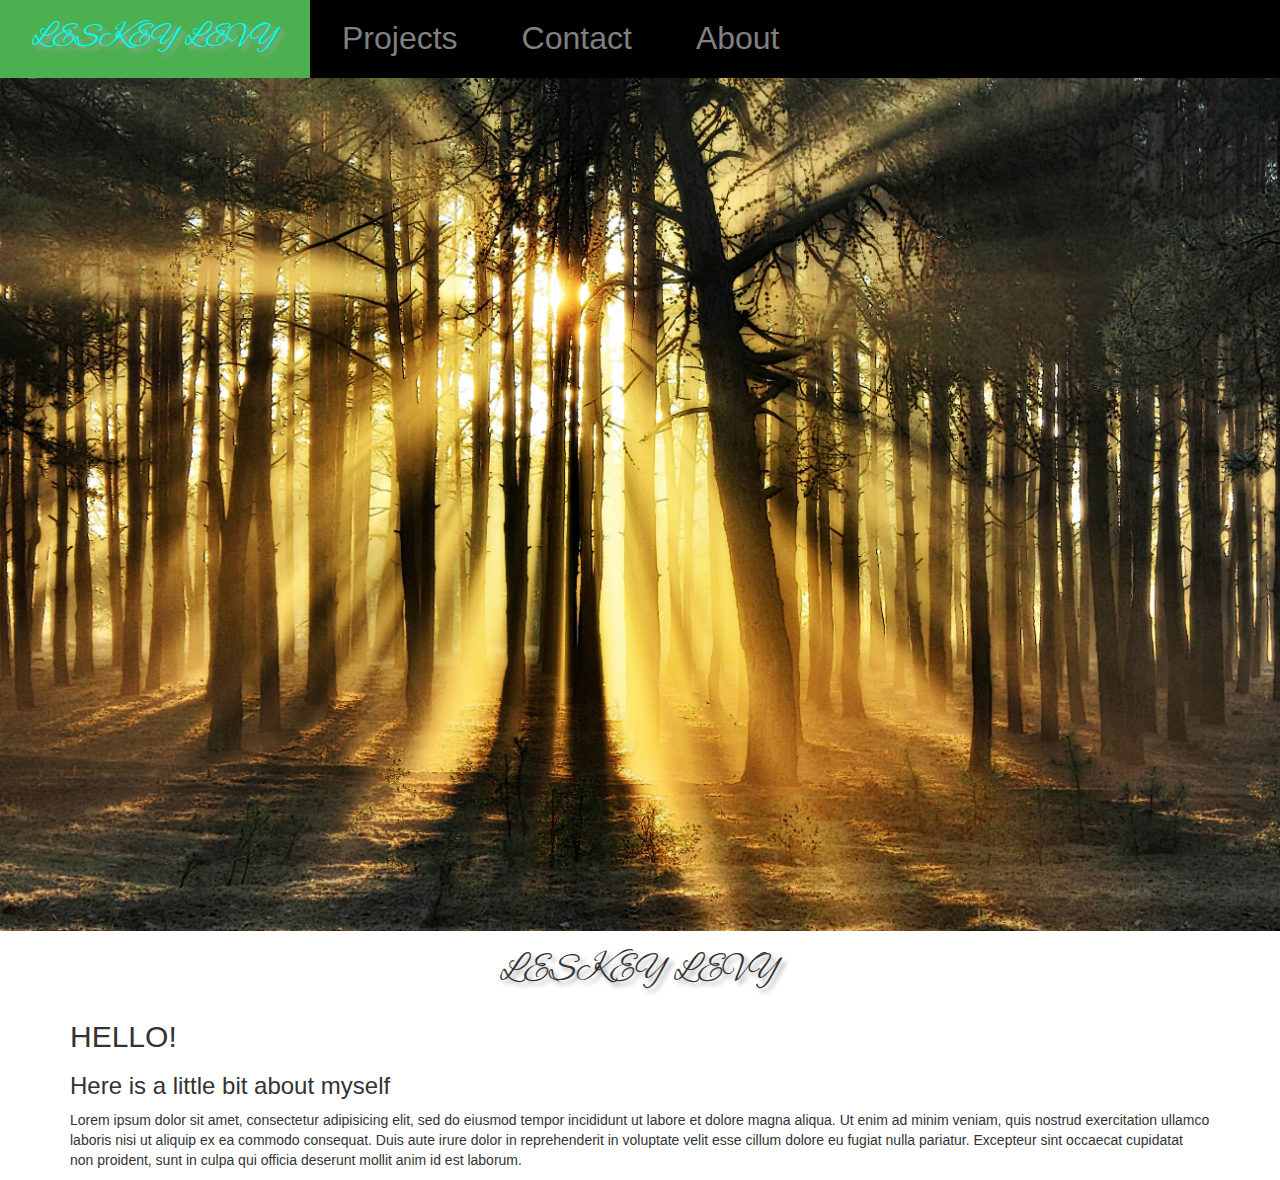
<file: index.html>
<!DOCTYPE html>
<html>

<head>
  <meta charset="utf-8">
  <meta name="viewport" content="width=device-width, initial-scale=1">
  <link rel="stylesheet" href="css/bootstrap.min.css" type="text/css">
  <link rel="stylesheet" href="css/styles.css" type="text/css">
  <link href="https://fonts.googleapis.com/css?family=Alex+Brush" rel="stylesheet">
  <title>LESKEY LEVY PORTFOLIO</title>
</head>

<body>
  <div class="topnav">
    <a class="active" href="#name" id="name">LESKEY LEVY</a>
    <a href="#projects">Projects</a>
    <a href="#contact">Contact</a>
    <a href="#about">About</a>
  </div>
  <header class="display-container">
    <img class="image" src="image/valeriy-andrushko-577440-unsplash.jpg" alt="home" width="100%" height="100%">
    <div id="name">
      <h1>LESKEY LEVY</h1>

    </div>
  </header>
  <div class="container">
    <h2>HELLO!</h2>
    <h3>Here is a little bit about myself</h3>
    <p>Lorem ipsum dolor sit amet, consectetur adipisicing elit, sed do eiusmod tempor incididunt ut labore et dolore magna aliqua. Ut enim ad minim veniam, quis nostrud exercitation ullamco laboris nisi ut aliquip ex ea commodo consequat. Duis aute irure
      dolor in reprehenderit in voluptate velit esse cillum dolore eu fugiat nulla pariatur. Excepteur sint occaecat cupidatat non proident, sunt in culpa qui officia deserunt mollit anim id est laborum.</p>

  </div>

</body>

</html>
</file>
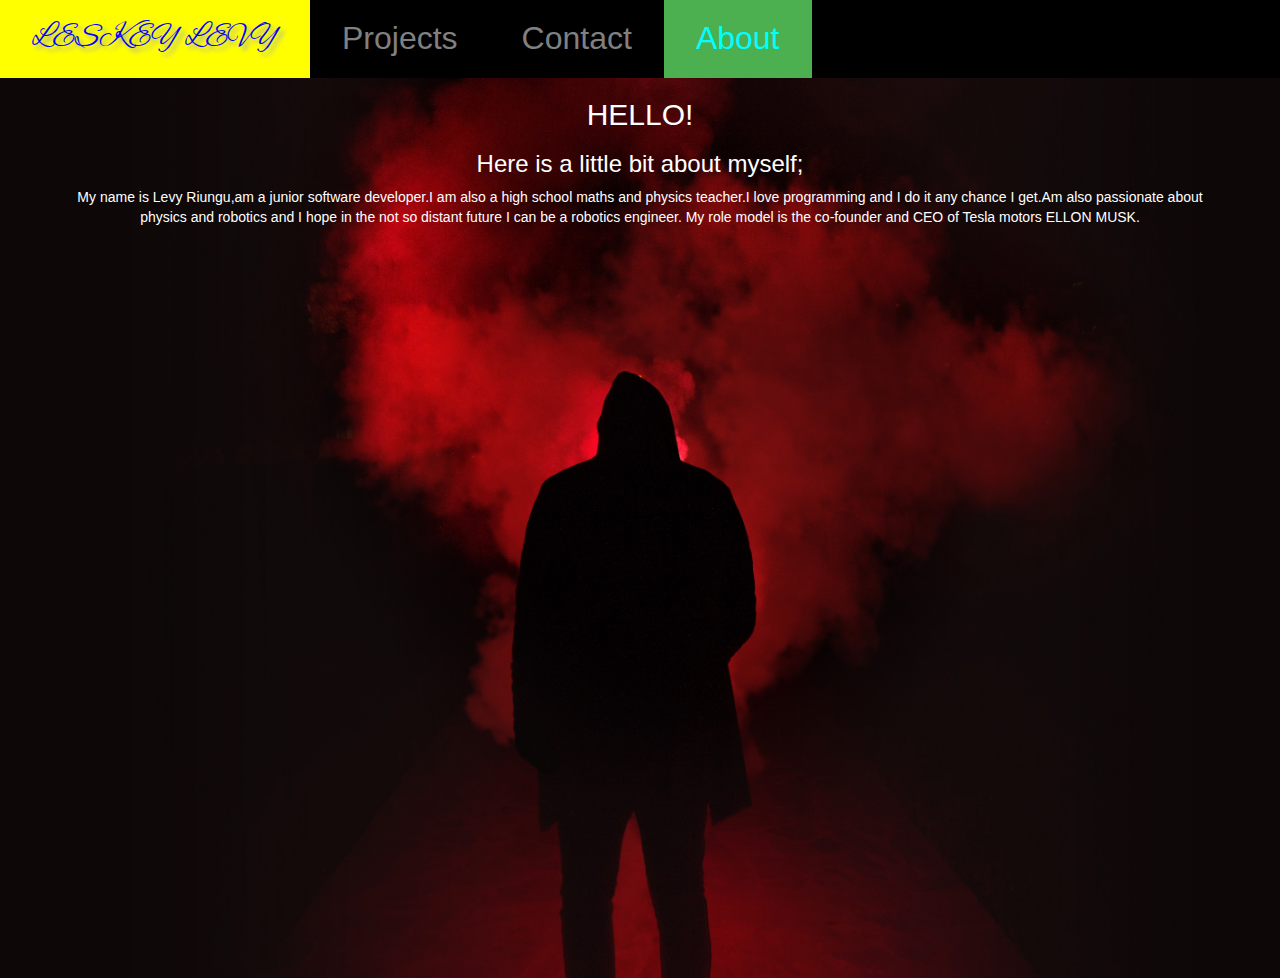
<file: about.html>
<!DOCTYPE html>
<html>

<head>
  <meta charset="utf-8">
  <meta name="viewport" content="width=device-width, initial-scale=1">
  <link rel="stylesheet" href="css/bootstrap.min.css" type="text/css">
  <link rel="stylesheet" href="css/styles.css" type="text/css">
  <link href="https://fonts.googleapis.com/css?family=Alex+Brush" rel="stylesheet">

</head>

<body>
  <div class="topnav">
    <a href="index.html" id="name">LESKEY LEVY</a>
    <a href="projects.html">Projects</a>
    <a href="contact.html">Contact</a>
    <a class="active" href="about.html">About</a>
  </div>
  <div class="about">
    <div class="container">
      <h2>HELLO!</h2>
      <h3>Here is a little bit about myself;</h3>
      <p>My name is Levy Riungu,am a junior software developer.I am also a high school maths and physics teacher.I love programming and I do it any chance I get.Am also passionate about physics and robotics and I hope in the not so distant future I can be
        a robotics engineer. My role model is the co-founder and CEO of Tesla motors ELLON MUSK. </p>

    </div>
  </div>
</body>

</html>
</file>
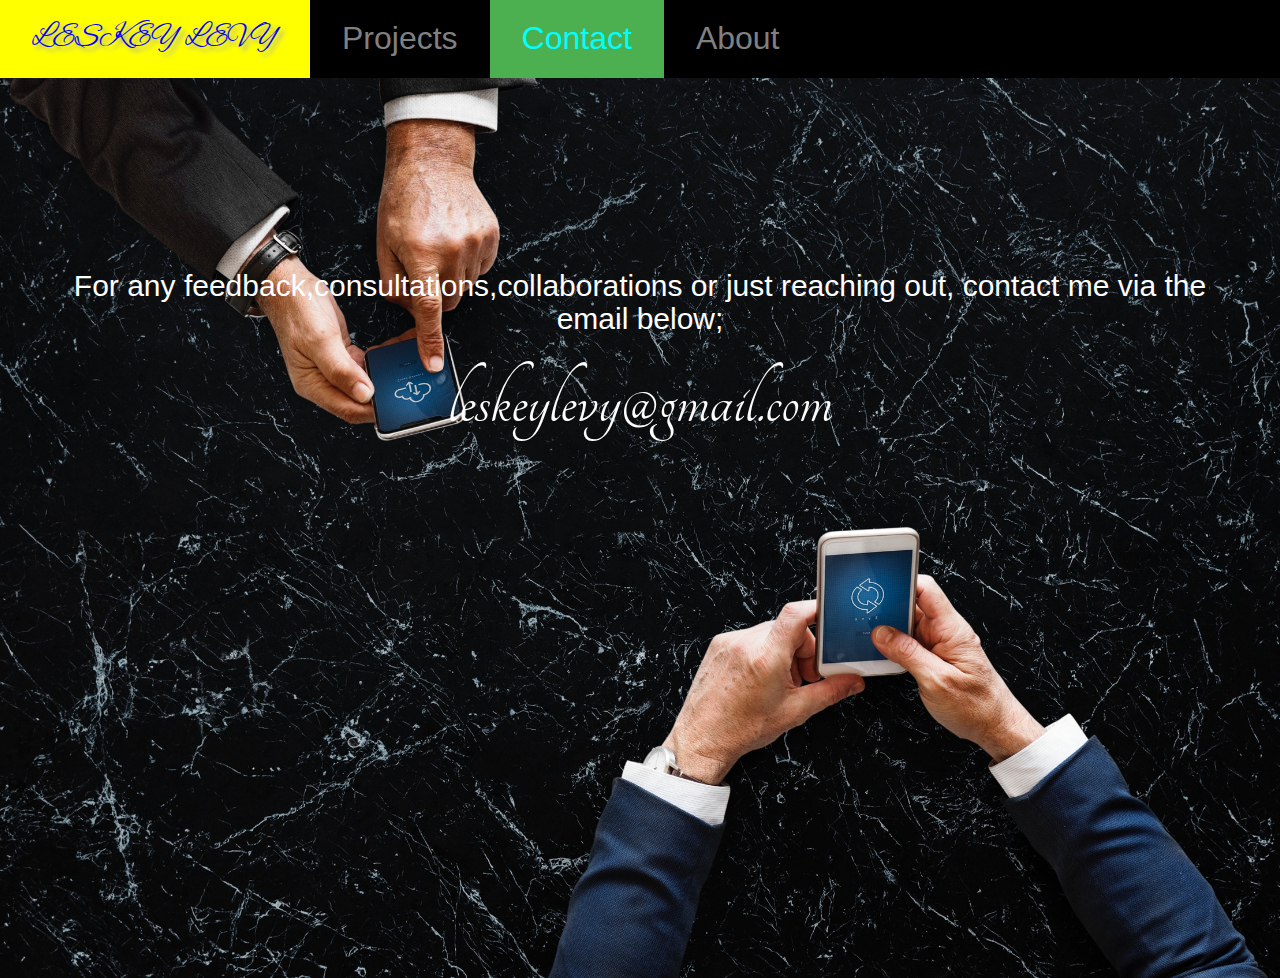
<file: contact.html>
<!DOCTYPE html>
<html>

<head>
  <meta charset="utf-8">
  <meta name="viewport" content="width=device-width, initial-scale=1">
  <link rel="stylesheet" href="css/bootstrap.min.css" type="text/css">
  <link rel="stylesheet" href="css/styles.css" type="text/css">
  <link href="https://fonts.googleapis.com/css?family=Alex+Brush" rel="stylesheet">
  <link href="https://fonts.googleapis.com/css?family=Tangerine" rel="stylesheet">
  <title>CONTACT</title>
</head>

<body>
  <div class="topnav">
    <a href="index.html" id="name">LESKEY LEVY</a>
    <a href="projects.html">Projects</a>
    <a class="active" href="contact.html">Contact</a>
    <a href="about.html">About</a>
  </div>
  <div class="contact">
    <div class="container">
      <div class="contactinfo">
        <h2>For any feedback,consultations,collaborations or just reaching out, contact me via the email below;</h2>
        <p id="email">leskeylevy@gmail.com</p>
      </div>
    </div>
  </div>
</body>

</html>
</file>
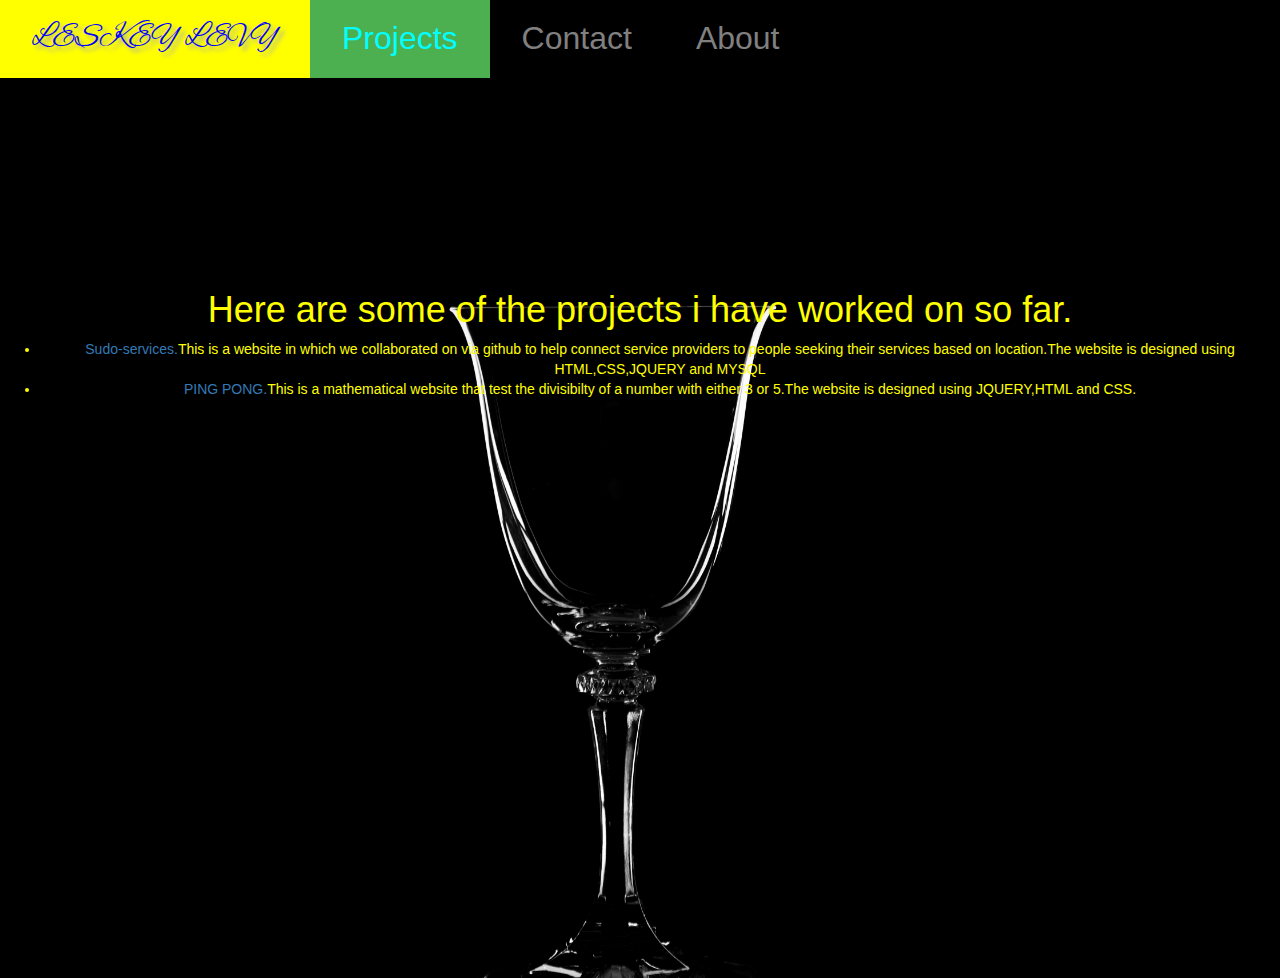
<file: projects.html>
<!DOCTYPE html>
<html>

<head>
  <meta charset="utf-8">
  <meta name="viewport" content="width=device-width, initial-scale=1">
  <link rel="stylesheet" href="css/bootstrap.min.css" type="text/css">
  <link rel="stylesheet" href="css/styles.css" type="text/css">
  <link href="https://fonts.googleapis.com/css?family=Alex+Brush" rel="stylesheet">
  <link href="https://fonts.googleapis.com/css?family=Tangerine" rel="stylesheet">
  <title>PROJECTS</title>
</head>

<body>
  <div class="topnav">
    <a href="index.html" id="name">LESKEY LEVY</a>
    <a class="active" href="projects.html">Projects</a>
    <a href="contact.html">Contact</a>
    <a href="about.html">About</a>
  </div>
  <div class="projects">
    <div class="finishedprojects">

      <h1>Here are some of the projects i have worked on so far.</h1>
      <ul>
        <li><a href="https://collinsmuiruri.github.io/sudo-services/">Sudo-services.</a>This is a website in which we collaborated on via github to help connect service providers to people seeking their services based on location.The website is designed using
          HTML,CSS,JQUERY and MYSQL</li>
        <li><a href="https://leskeylevy.github.io/pingpon/">PING PONG.</a>This is a mathematical website that test the divisibilty of a number with either 3 or 5.The website is designed using JQUERY,HTML and CSS.</li>
      </ul>

    </div>

  </div>
</body>

</html>
</file>
<file: css/styles.css>
#name {
  text-align: center;
  font-family: 'Alex Brush', cursive;
  font-size: 32px;
  text-shadow: 4px 4px 4px #aaa;
}
.topnav {
  font-size: 32px;
  background-color: black;
  overflow: hidden;
}
.topnav a {
  float: left;
  color: grey;
  text-align: center;
  padding: 16px 32px;
  text-decoration: none;
}
.topnav a:hover {
  background-color: yellow;
  color: blue;
}
.topnav a.active {
  background-color: #4CAF50;
  color: cyan;
}
.display-container{
  max-width:100%;
}
.image {
  width: 100%;
  object-fit: contain;
}
.about {
  background-image: url("../image/smoke.jpg");
  height: 100%;
  background-position: center;
  background-repeat: no-repeat;
  background-size: cover;
  text-align: center;
  color: white;
}
body,html{
  height: 100%;
}
.leskey{
  background-image: url("../image/bg-index.jpg");
  height: 100%;
  background-position: center;
  background-repeat: no-repeat;
  background-size: cover;
}

#layout {
  text-align: center;
  color: cyan;
  font-size: 140px;
  padding-top: 20%;
  font-family: 'Tangerine', cursive;

}
.projects {
  background-image: url("../image/luke-besley-538567-unsplash.jpg");
  height: 100%;
  background-position: center;
  background-repeat: no-repeat;
  background-size: cover;
}
.finishedprojects {
  text-align: center;
  padding-top: 15%;
  color: yellow;
}
.contact {
  background-image: url("../image/rawpixel-com-589076-unsplash.jpg");
  height: 100%;
  background-position: center;
  background-repeat: no-repeat;
  background-size: cover;
}
.contactinfo {
  color: white;
  padding-top: 15%;
  text-align: center;
}
#email {
  font-family: 'Tangerine',cursive;
  font-size: 80px;
}
</file>
